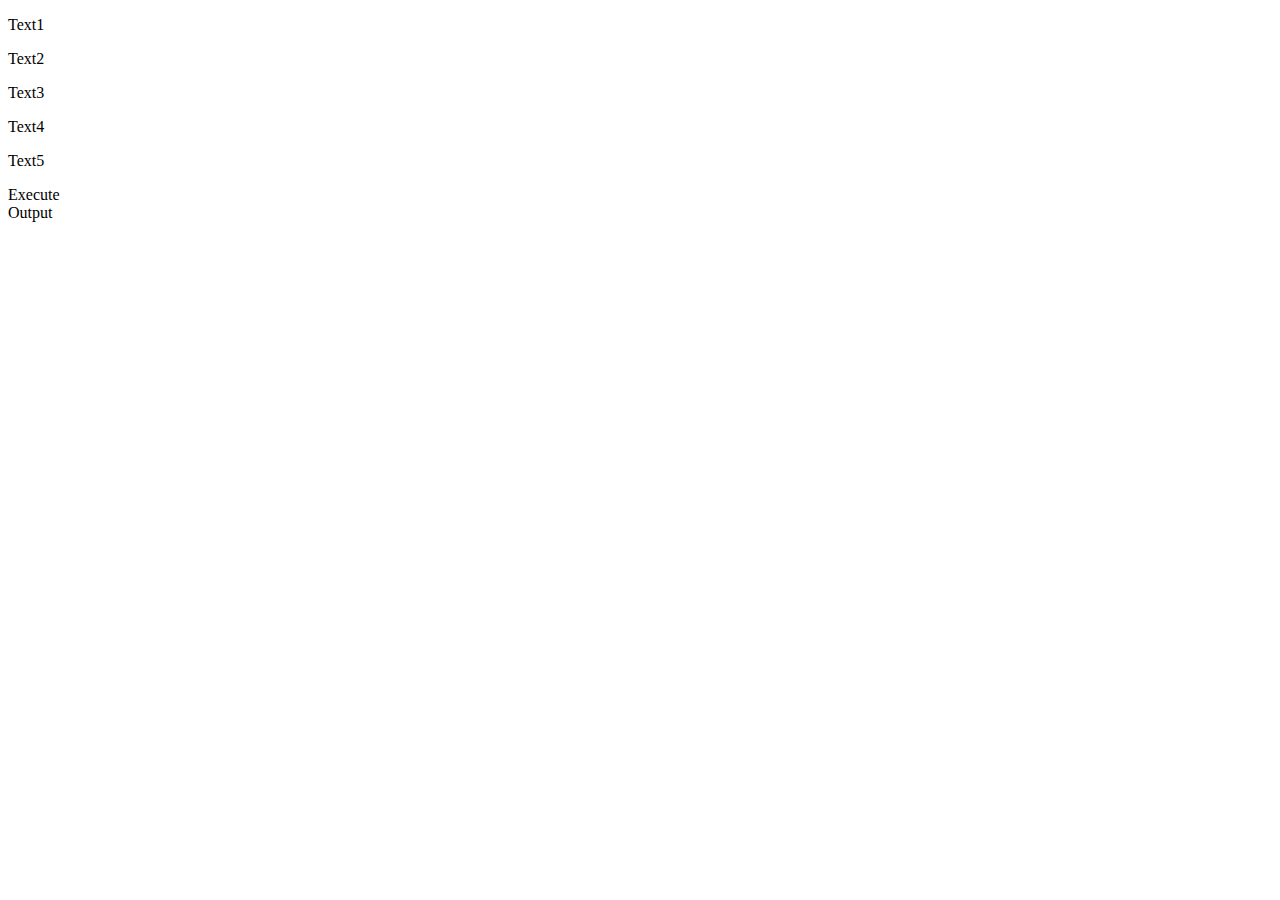
<file: testsite/index.html>
<!DOCTYPE HTML>
<html>
<head>
    <title>test</title>
    <meta charset="utf-8">
</head>
<body>
<p>Text1</p>
<p>Text2</p>
<p>Text3</p>
<p>Text4</p>
<p>Text5</p>
<div id="my">Execute</div>
<div id="rez">Output</div>
</body>
</html>
</file>
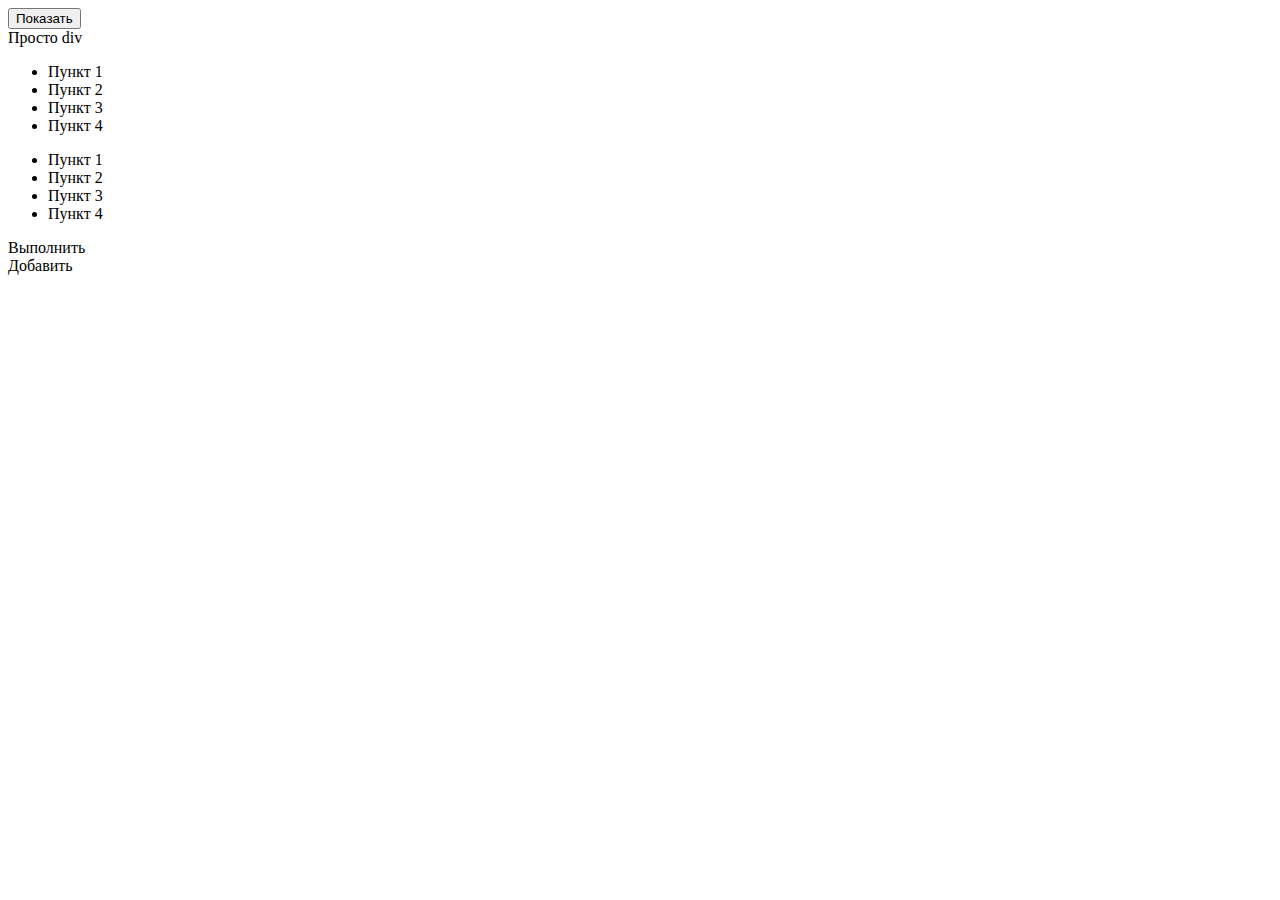
<file: testsite/index2.html>
﻿<!DOCTYPE html>
<html>
<head>
    <title>Test</title>
    <meta charset="uft-8"/>
    <script src="test2.js"></script>
</head>
<body>
<button id="show">Показать</button>
<div id ="content">
    <div id="test">Просто div</div>
    <div>
        <ul>
            <li>Пункт 1</li>
            <li>Пункт 2</li>
            <li>Пункт 3</li>
            <li>Пункт 4</li>
        </ul>
        <ul>
            <li>Пункт 1</li>
            <li>Пункт 2</li>
            <li>Пункт 3</li>
            <li>Пункт 4</li>
        </ul>
    </div>
    <div id="run">Выполнить</div>
    <div id="add">Добавить</div>

</div>
</body>
</html>
</file>
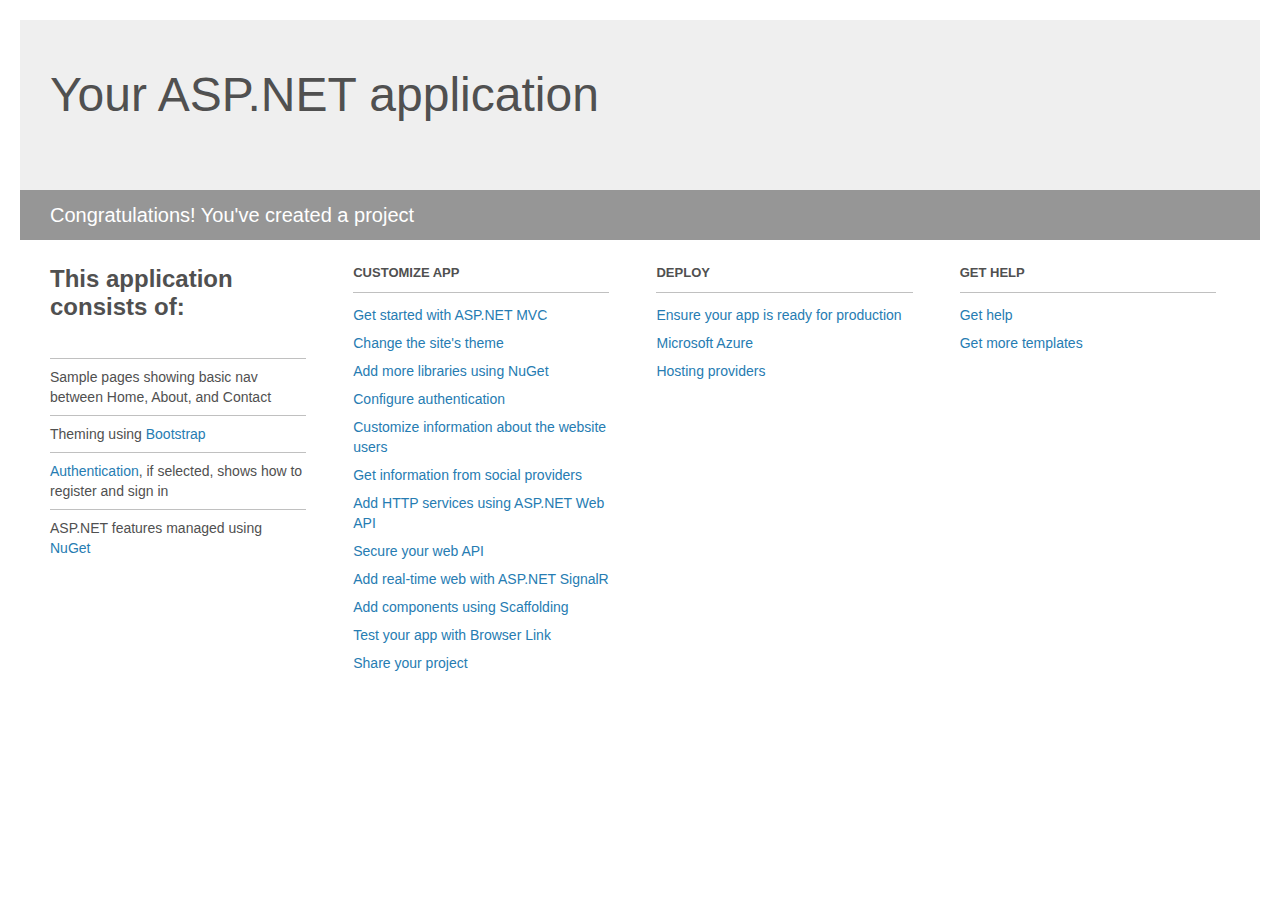
<file: AspEducationProject/AspEducationProject/Project_Readme.html>
﻿<!DOCTYPE html>
<html lang="en">
<head>
    <meta charset="utf-8" />
    <title>Your ASP.NET application</title>
    <style>
        body {
            background: #fff;
            color: #505050;
            font: 14px 'Segoe UI', tahoma, arial, helvetica, sans-serif;
            margin: 20px;
            padding: 0;
        }

        #header {
            background: #efefef;
            padding: 0;
        }

        h1 {
            font-size: 48px;
            font-weight: normal;
            margin: 0;
            padding: 0 30px;
            line-height: 150px;
        }

        p {
            font-size: 20px;
            color: #fff;
            background: #969696;
            padding: 0 30px;
            line-height: 50px;
        }

        #main {
            padding: 5px 30px;
        }

        .section {
            width: 21.7%;
            float: left;
            margin: 0 0 0 4%;
        }

            .section h2 {
                font-size: 13px;
                text-transform: uppercase;
                margin: 0;
                border-bottom: 1px solid silver;
                padding-bottom: 12px;
                margin-bottom: 8px;
            }

            .section.first {
                margin-left: 0;
            }

                .section.first h2 {
                    font-size: 24px;
                    text-transform: none;
                    margin-bottom: 25px;
                    border: none;
                }

                .section.first li {
                    border-top: 1px solid silver;
                    padding: 8px 0;
                }

            .section.last {
                margin-right: 0;
            }

        ul {
            list-style: none;
            padding: 0;
            margin: 0;
            line-height: 20px;
        }

        li {
            padding: 4px 0;
        }

        a {
            color: #267cb2;
            text-decoration: none;
        }

            a:hover {
                text-decoration: underline;
            }
    </style>
</head>
<body>

    <div id="header">
        <h1>Your ASP.NET application</h1>
        <p>Congratulations! You've created a project</p>
    </div>

    <div id="main">
        <div class="section first">
            <h2>This application consists of:</h2>
            <ul>
                <li>Sample pages showing basic nav between Home, About, and Contact</li>
                <li>Theming using <a href="http://go.microsoft.com/fwlink/?LinkID=615519">Bootstrap</a></li>
                <li><a href="http://go.microsoft.com/fwlink/?LinkID=615520">Authentication</a>, if selected, shows how to register and sign in</li>
                <li>ASP.NET features managed using <a href="http://go.microsoft.com/fwlink/?LinkID=320756">NuGet</a></li>
            </ul>
        </div>

        <div class="section">
            <h2>Customize app</h2>
            <ul>
                <li><a href="http://go.microsoft.com/fwlink/?LinkID=615541">Get started with ASP.NET MVC</a></li>
                <li><a href="http://go.microsoft.com/fwlink/?LinkID=615523">Change the site's theme</a></li>
                <li><a href="http://go.microsoft.com/fwlink/?LinkID=615524">Add more libraries using NuGet</a></li>
                <li><a href="http://go.microsoft.com/fwlink/?LinkID=615542">Configure authentication</a></li>
                <li><a href="http://go.microsoft.com/fwlink/?LinkID=615526">Customize information about the website users</a></li>
                <li><a href="http://go.microsoft.com/fwlink/?LinkID=615527">Get information from social providers</a></li>
                <li><a href="http://go.microsoft.com/fwlink/?LinkID=615528">Add HTTP services using ASP.NET Web API</a></li>
                <li><a href="http://go.microsoft.com/fwlink/?LinkID=615529">Secure your web API</a></li>
                <li><a href="http://go.microsoft.com/fwlink/?LinkID=615530">Add real-time web with ASP.NET SignalR</a></li>
                <li><a href="http://go.microsoft.com/fwlink/?LinkID=615531">Add components using Scaffolding</a></li>
                <li><a href="http://go.microsoft.com/fwlink/?LinkID=615532">Test your app with Browser Link</a></li>
                <li><a href="http://go.microsoft.com/fwlink/?LinkID=615533">Share your project</a></li>
            </ul>
        </div>

        <div class="section">
            <h2>Deploy</h2>
            <ul>
                <li><a href="http://go.microsoft.com/fwlink/?LinkID=615534">Ensure your app is ready for production</a></li>
                <li><a href="http://go.microsoft.com/fwlink/?LinkID=615535">Microsoft Azure</a></li>
                <li><a href="http://go.microsoft.com/fwlink/?LinkID=615536">Hosting providers</a></li>
            </ul>
        </div>

        <div class="section last">
            <h2>Get help</h2>
            <ul>
                <li><a href="http://go.microsoft.com/fwlink/?LinkID=615537">Get help</a></li>
                <li><a href="http://go.microsoft.com/fwlink/?LinkID=615538">Get more templates</a></li>
            </ul>
        </div>
    </div>

</body>
</html>
</file>
